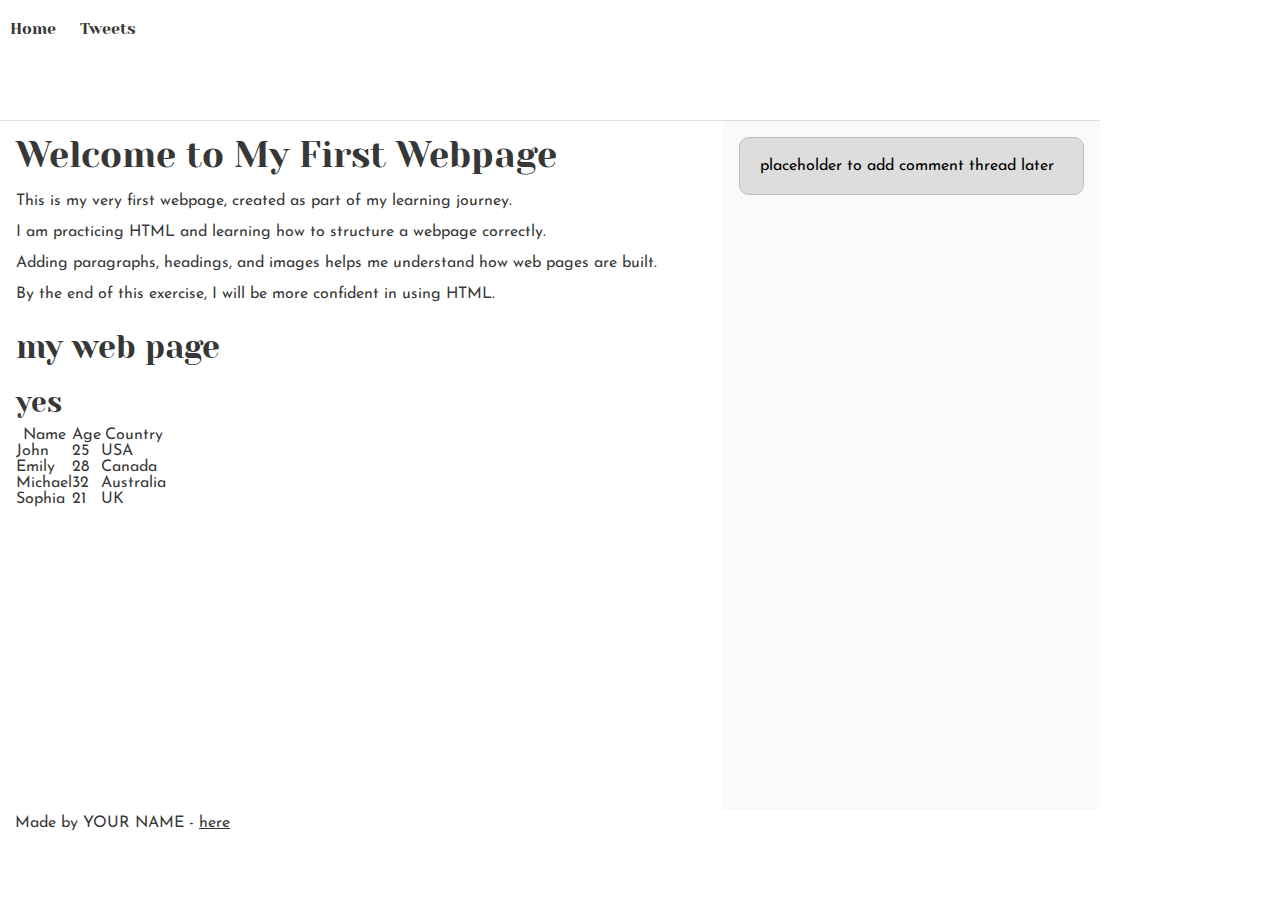
<file: css_basic/index.html>
<!DOCTYPE html>
<html lang="en">
<head>
  <meta charset="UTF-8">
  <title>My Cool First Webpage</title>
  <link href="base.css" rel="stylesheet">
<link href="styles.css" rel="stylesheet">
</head>
<body>
  <header>
    <ul>
      <li><a href="index.html">Home</a></li>
      <li><a href="tweets.html">Tweets</a></li>
    </ul>
  </header>

  <main>
    <article>
      <h1>Welcome to My First Webpage</h1>
      <p>This is my very first webpage, created as part of my learning journey.</p>
      <p>I am practicing HTML and learning how to structure a webpage correctly.</p>
      <p>Adding paragraphs, headings, and images helps me understand how web pages are built.</p>
      <p>By the end of this exercise, I will be more confident in using HTML.</p>
<h2> my web page</h2>
<h3> yes</h3>
      <!-- Learners Table -->
      <table>
        <thead>
          <tr>
            <th>Name</th>
            <th>Age</th>
            <th>Country</th>
          </tr>
        </thead>
        <tbody>
          <tr>
            <td>John</td>
            <td>25</td>
            <td>USA</td>
          </tr>
          <tr>
            <td>Emily</td>
            <td>28</td>
            <td>Canada</td>
          </tr>
          <tr>
            <td>Michael</td>
            <td>32</td>
            <td>Australia</td>
          </tr>
          <tr>
            <td>Sophia</td>
            <td>21</td>
            <td>UK</td>
          </tr>
        </tbody>
      </table>
      <!-- End of Learners Table -->

    </article>

    <aside>
      <p>placeholder to add comment thread later</p>
    </aside>
  </main>

  <footer>
    <p>Made by YOUR NAME - <a href="https://your-link.com" target="_blank">here</a></p>
  </footer>
</body>
</html>
</file>
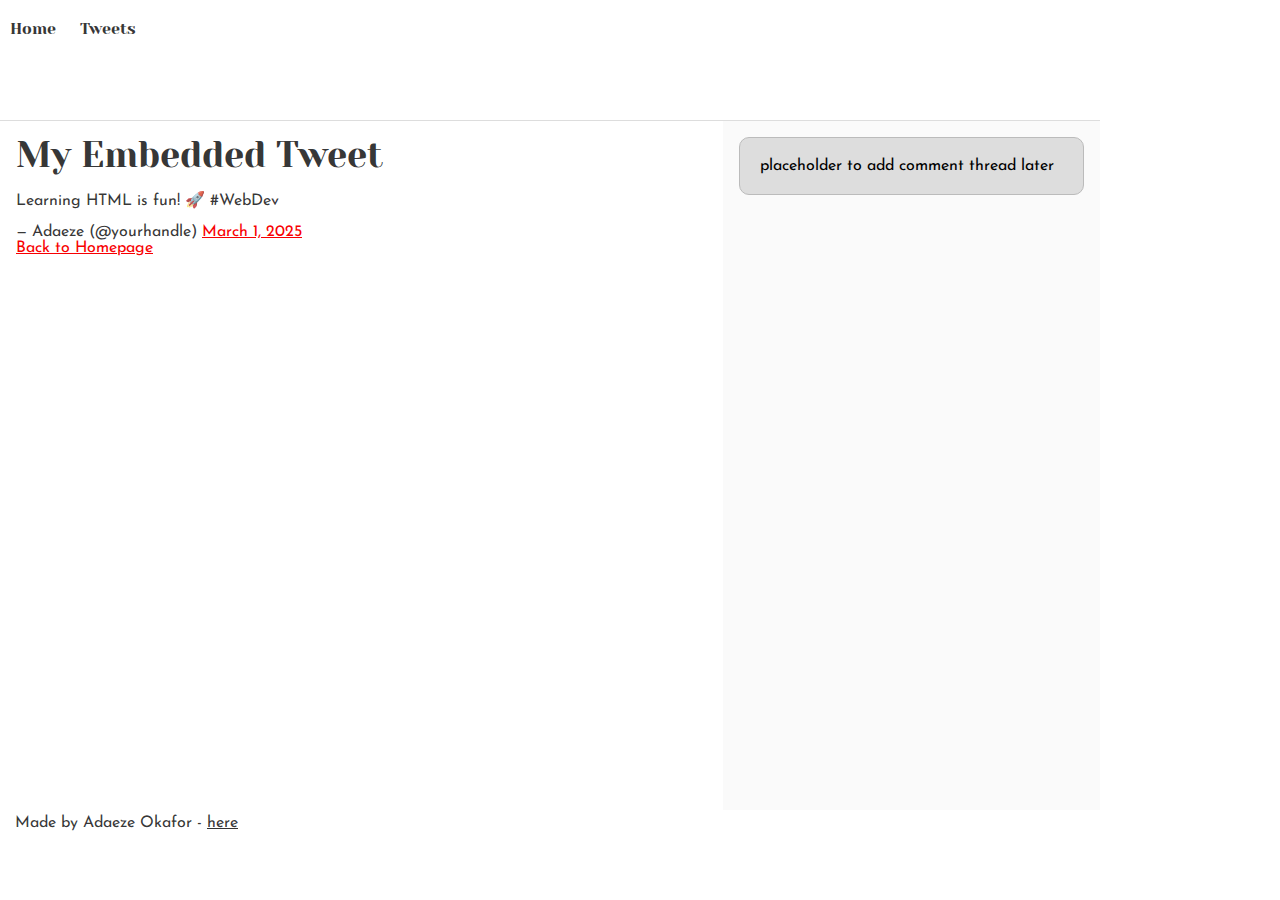
<file: css_basic/tweets.html>
<!DOCTYPE html>
<html lang="en">
<head>
  <meta charset="UTF-8">
  <title>My Tweets</title>
  <link href="base.css" rel="stylesheet">
<link href="styles.css" rel="stylesheet">
</head>
<body>
  <!-- Header with navigation -->
  <header>
    <ul>
      <li><a href="index.html">Home</a></li>
      <li><a href="tweets.html">Tweets</a></li>
    </ul>
  </header>

  <!-- Main content -->
  <main>
    <article>
      <h1>My Embedded Tweet</h1>

      <!-- Embedded Tweet example -->
      <blockquote class="twitter-tweet">
        <p lang="en" dir="ltr">Learning HTML is fun! 🚀 #WebDev</p>&mdash; Adaeze (@yourhandle) 
        <a href="https://twitter.com/yourhandle/status/1234567890?ref_src=twsrc%5Etfw">March 1, 2025</a>
      </blockquote> 
      <script async src="https://platform.twitter.com/widgets.js" charset="utf-8"></script>

      <p><a href="index.html">Back to Homepage</a></p>
    </article>

    <aside>
      <p>placeholder to add comment thread later</p>
    </aside>
  </main>

  <!-- Footer -->
  <footer>
    <p>Made by Adaeze Okafor - <a href="https://github.com/yourusername" target="_blank">here</a></p>
  </footer>
</body>
</html>
</file>
<file: css_basic/base.css>
/* Importing webfonts */
/* (If you're learning CSS, you should disregard that) */

@import url(https://fonts.googleapis.com/css?family=Yeseva+One);
@import url(https://fonts.googleapis.com/css?family=Josefin+Sans:400,700,700italic,400italic);


/* CSS reset rules */

html, body {
	height: 100%;
	min-height: 100%;
}
html, body, div, span, applet, object, iframe,
h1, h2, h3, h4, h5, h6, p, blockquote, pre,
a, abbr, acronym, address, big, cite, code,
del, dfn, img, ins, kbd, q, s, samp,
small, strike, sub, sup, tt, var,
b, u, i, center,
dl, dt, dd,
fieldset, form, label, legend,
table, caption, tbody, tfoot, thead, tr, th, td,
article, aside, canvas, details, embed, 
figure, figcaption, footer, header, hgroup, 
menu, nav, output, ruby, section, summary,
time, mark, audio, video {
	margin: 0;
	padding: 0;
	border: 0;
	font-size: 100%;
	font: inherit;
	vertical-align: baseline;
}
/* HTML5 display-role reset for older browsers */
article, aside, details, figcaption, figure, 
footer, header, hgroup, menu, nav, section {
	display: block;
}
body {
	line-height: 1;
}
blockquote, q {
	quotes: none;
}
blockquote:before, blockquote:after,
q:before, q:after {
	content: '';
	content: none;
}
table {
	border-collapse: collapse;
	border-spacing: 0;
}


/* Fonts and colors */

body {
	font-family: 'Josefin Sans', serif;
	color: rgba(0, 0, 0, 0.8);
}
h1, h2, h3, h4, h5, h6, header {
	font-family: 'Yeseva One', sans-serif;
}
article {
}
header {
	border-bottom: 1px solid rgb(221,221,221);
	transition: border-bottom-color 1s ease;
}
header a {
	color: rgba(0, 0, 0, 0.8);
}
aside {
	background: #FAFAFA;
}
aside p {
	border: 1px solid #bbb;
	background: #ddd;
	color: black;
}
footer a {
	color: rgba(0, 0, 0, 0.8);
}
a {
	color: #F80002;
}


/* Positioning and margins */

@media (min-width: 1100px) {
	body {
		width: 1100px;
		margin: 0 auto;
	}
}

article {
	padding: 50px 15px;
}
article > *:first-child {
	margin-top: 0;
}
aside {
	padding: 50px 15px;
}
header .right {
	float: right;
	margin: 0 10px 15px;
}


/* Header */
header {
	padding: 20px 0;
	height: 80px;
}
header ul {
	list-style: none;
	margin: 0;
	padding: 0;
}
header li {
	display: inline;
	vertical-align:middle;
}
header li:first-child {
	margin: 0;
}
header li a {
	margin: 0 10px;
}
header li.logo {
	font-size: 36px;
}
header a {
	text-decoration: none;
}


/* Aside */

aside p {
	border-radius: 10px;
	padding: 20px 20px;
}


/* Footer */

footer {
	padding: 5px 15px;
	height: 80px;
}


/* Text styles and margins */

p {
	margin-bottom: 15px;
}
h1 {
	font-size: 36px;
	margin: 40px 0 20px;
}
h2 {
	font-size: 32px;
	margin: 30px 0 15px;
}
h3 {
	font-size: 28px;
	margin: 25px 0 10px;
}
h4 {
	font-size: 20px;
	font-weight: bold;
	margin: 20px 0 10px;
}
h5 {
	font-size: 18px;
	font-weight: bold;
	margin: 15px 0 10px;
}
h6 {
	font-weight: bold;
	margin: 5px 0;
}

@media (max-width: 800px) {
  body.works_on_smartphone {
  	display: block;
  }
  body.works_on_smartphone main {
  	display: block;
  }
  header .right {
  	float: none;
  }
}
</file>
<file: css_basic/styles.css>
/* Body as column  flex container*/

body {
    display: flex;
    flex-direction: column;
height: 100vh; /*full viewport height*/
margin: 0;
}

/* Step 3: main as row flex container */
main {
  display: flex;
  flex-direction: row;
  flex: auto; /* let main take automatic available space */
}

/* Step 4: article 2/3, aside 1/3, both scrollable */
article {
  flex: 2;
  overflow-y: auto;
  padding: 1rem;
}

aside {
  flex: 1;
  overflow-y: auto;
  padding: 1rem;
}

/* Step 5: header/footer basic look 
header, footer {
  background: #f0f0f0;
  padding: 1rem;
  text-align: center;
}*/
</file>
